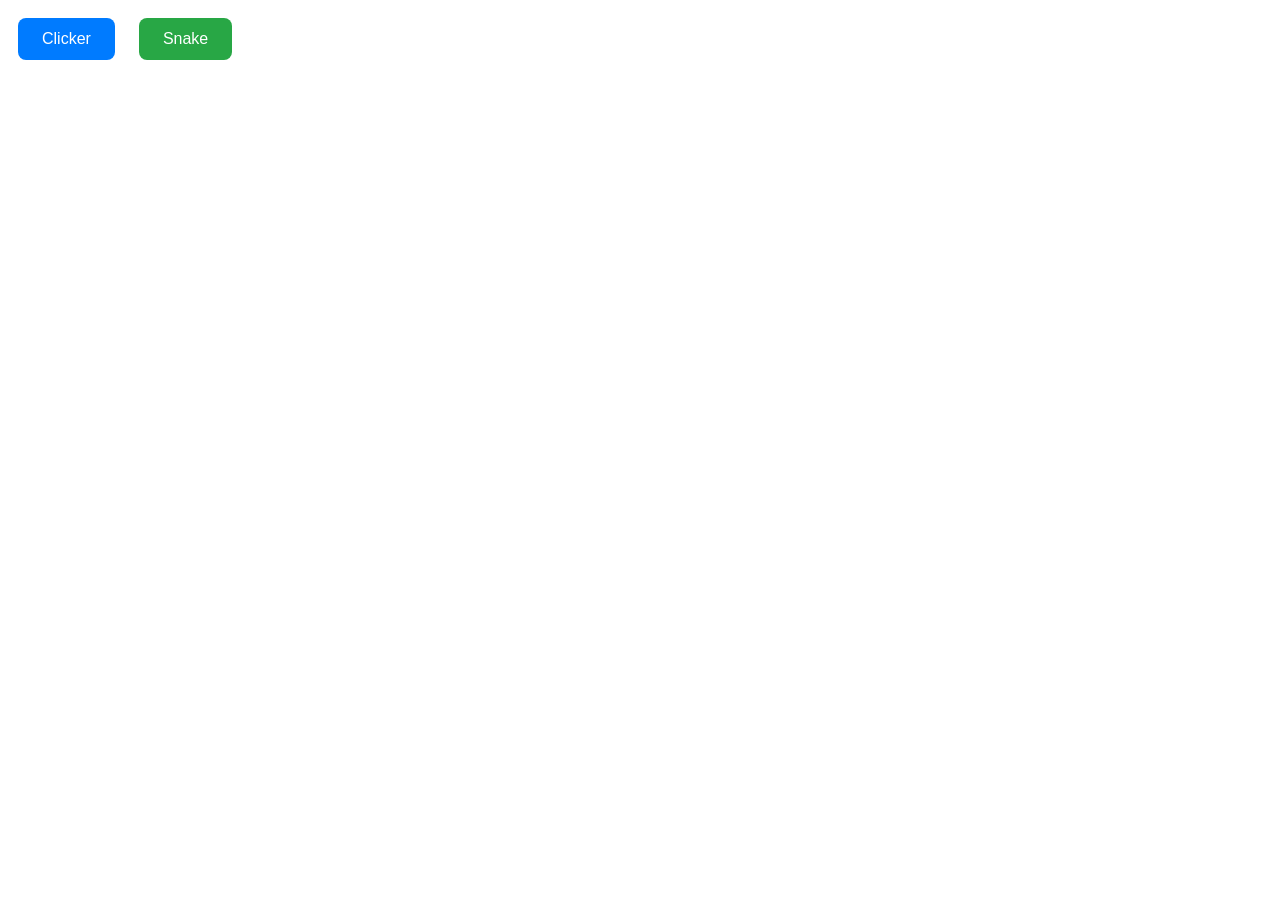
<file: index.html>
<!DOCTYPE html>
<html>
<head>
    <link rel="stylesheet" href="style.css">
    <script src="https://telegram.org/js/telegram-web-app.js"></script>
</head>
<body>
    <a class="btn" id="btnClicker">Clicker</a>
    <a id="btnSnake" class="btn btn-secondary">Snake</a>
    <script>
        const tg = window.Telegram.WebApp;
        const chat_id = tg.initDataUnsafe.start_param;
        console.log(chat_id);
        document.getElementById('btnClicker').onclick = function() {
        location.href = `square/index.html?chat_id=${chat_id}`;
        };
        document.getElementById('btnSnake').onclick = function() {
            location.href = `snake/snake.html?chat_id=${chat_id}`;
        };
    </script>
</body>
</html>
</file>
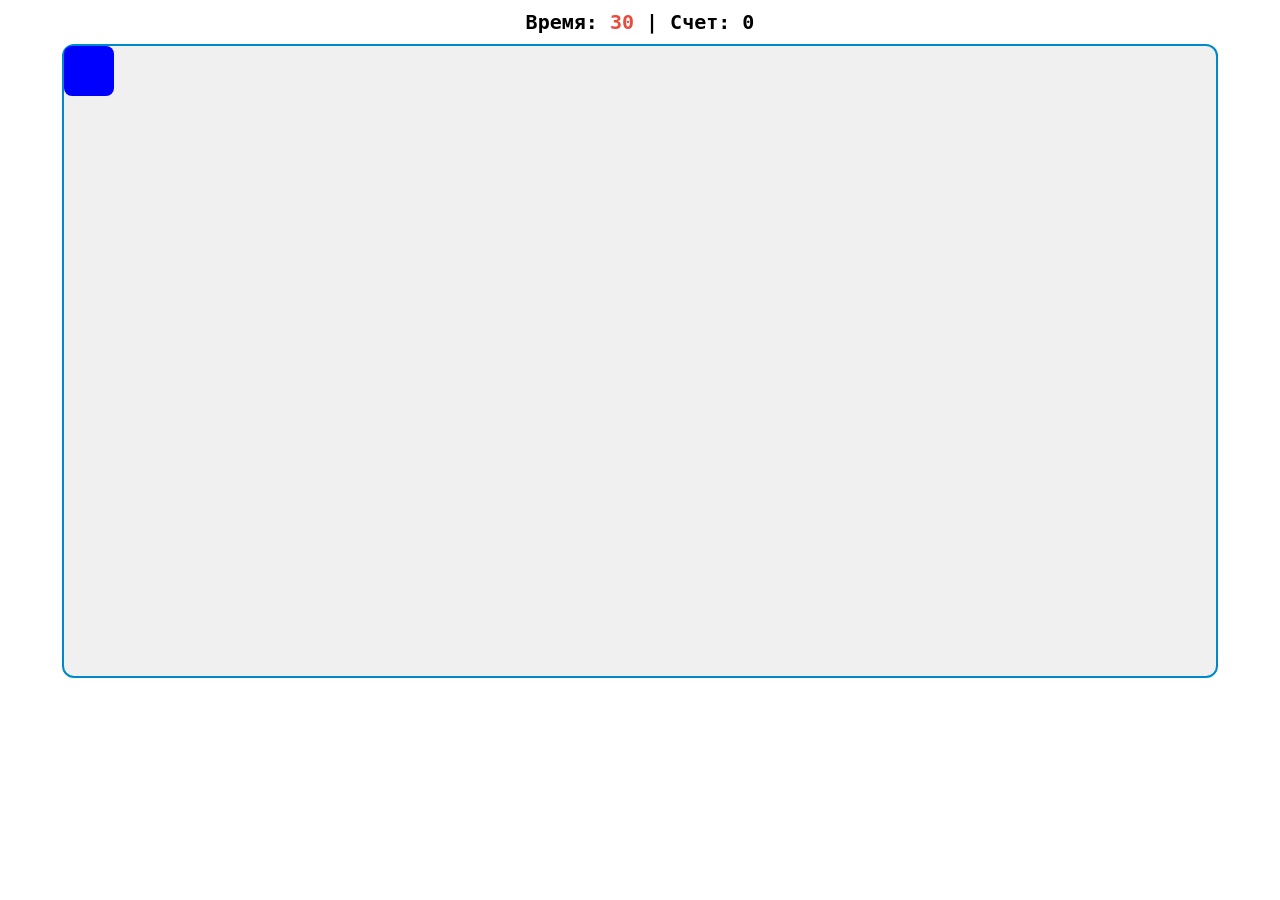
<file: square/index.html>
<!DOCTYPE html>
<html lang="ru">
<head>
    <meta charset="UTF-8">
    <!-- Важно для мобилок: запрещаем зум -->
    <meta name="viewport" content="width=device-width, initial-scale=1.0, maximum-scale=1.0, user-scalable=no">
    <title>Telegram Mini Game</title>
    <!-- Подключаем скрипт Telegram -->
    <script src="https://telegram.org/js/telegram-web-app.js"></script>
    <link rel="stylesheet" href="style.css">
</head>
<body>
<h1>Время: <span id="timer">30</span> | Счет: <span id="score">0</span></h1>
    <div id="game-box">
        <div id="target"></div>
    </div>
    <script src="../main.js"></script>
    <script src="script.js"></script>
</body>
</html>
</file>
<file: style.css>
.btn {
display: inline-block;
padding: 12px 24px;
margin: 10px;
font-size: 16px;
font-family: sans-serif;
text-decoration: none;
color: white;
background-color: #007BFF; /* Синий цвет */
border-radius: 8px;       /* Закругление углов */
transition: 0.3s;         /* Плавность анимации */
}

/* Эффект при наведении */
.btn:hover {
background-color: #0056b3;
transform: translateY(-2px); /* Кнопка слегка приподнимается */
cursor: pointer;
}

/* Вторая кнопка другого цвета */
.btn-secondary {
background-color: #28a745; /* Зеленый цвет */
}

.btn-secondary:hover {
background-color: #218838;
}
</file>
<file: square/style.css>
body { 
    margin: 0; 
    padding: 0; 
    overflow: hidden; 
    font-family: sans-serif;
    background-color: var(--tg-theme-bg-color, #ffffff); /* Цвета из темы TG */
    color: var(--tg-theme-text-color, #000000);
    display: flex;
    flex-direction: column;
    align-items: center;
}
h1 { margin: 10px 0; font-size: 20px; font-family: monospace;}
#game-box {
    width: 90vw; /* Адаптивность под ширину экрана */
    height: 70vh; /* Адаптивность под высоту */
    border: 2px solid var(--tg-theme-button-color, #0088cc);
    position: relative;
    background-color: var(--tg-theme-secondary-bg-color, #f0f0f0);
    border-radius: 12px;
    touch-action: manipulation; /* Убирает задержку клика на мобилках */
}
#target {
    width: 50px;
    height: 50px;
    background-color: var(--tg-theme-button-color, blue);
    position: absolute;
    cursor: pointer;
    border-radius: 8px;
}
#timer {
    color: #e74c3c;
    font-weight: bold;
}
</file>
